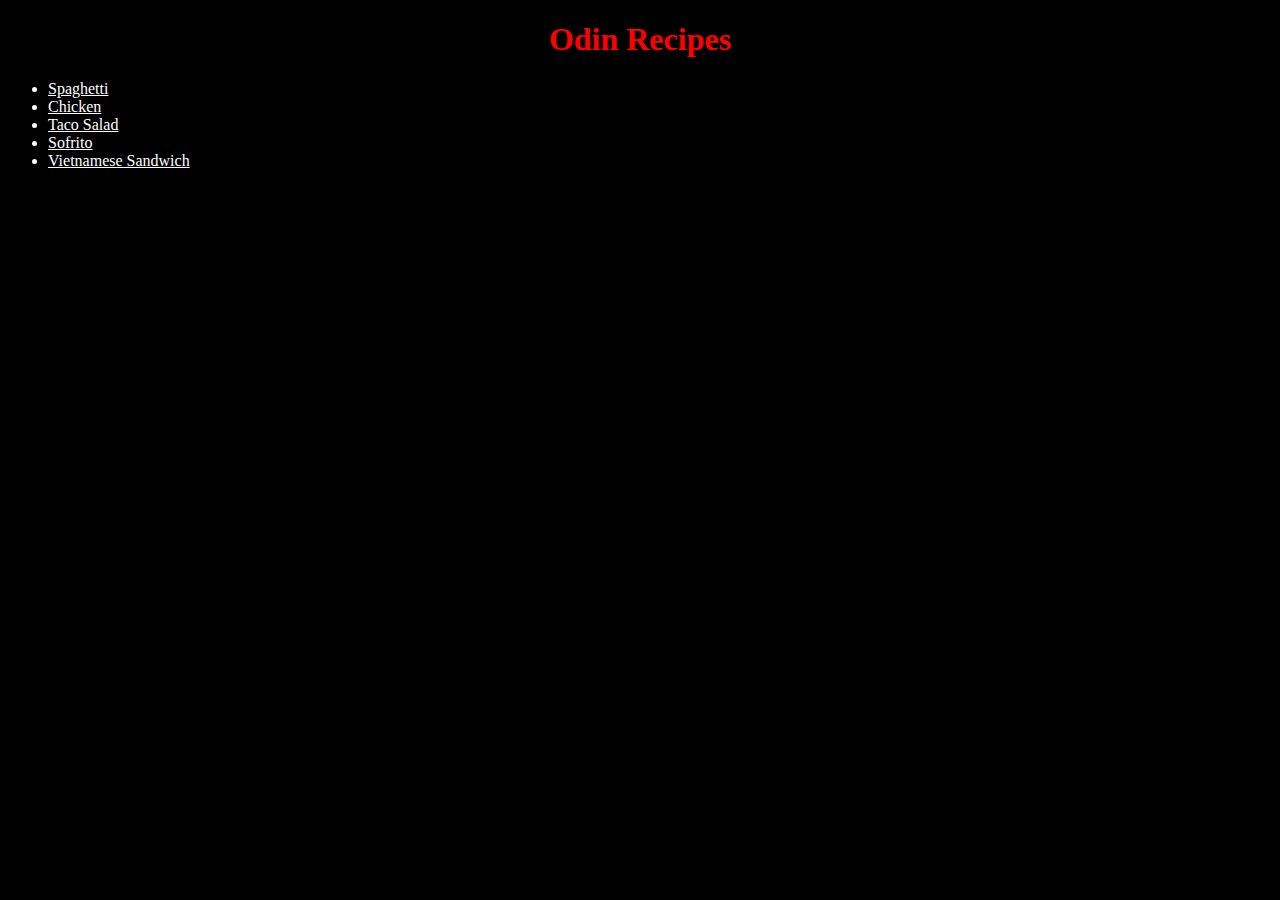
<file: index.html>
<!DOCTYPE html>
<html lang="en">
    <head>
        <meta charset="UTF-8">
        <title>Odin Recipes</title>
        <link rel="stylesheet" href="style.css">
    </head>
    <body>
        <h1 class="title">Odin Recipes</h1>

        <ul class="links">
            <li><a href="./recipes/spaghetti.html">Spaghetti</a></li>
            <li><a href="./recipes/chicken.html">Chicken</a></li>
            <li><a href="./recipes/taco-salad.html">Taco Salad</a></li>
            <li><a href="./recipes/sofrito.html">Sofrito</a></li>
            <li><a href="./recipes/vietnamese-sandwich.html">Vietnamese Sandwich</a></li>
        </ul>
    </body>
</html>
</file>
<file: style.css>
* {
    background-color: black;
    color: white;
}

h1 {
    text-align: center;
}
.title {
    color: red;
    font-weigh: bold;
}

.image {
    height: auto;
    width: 500px;
}
</file>
